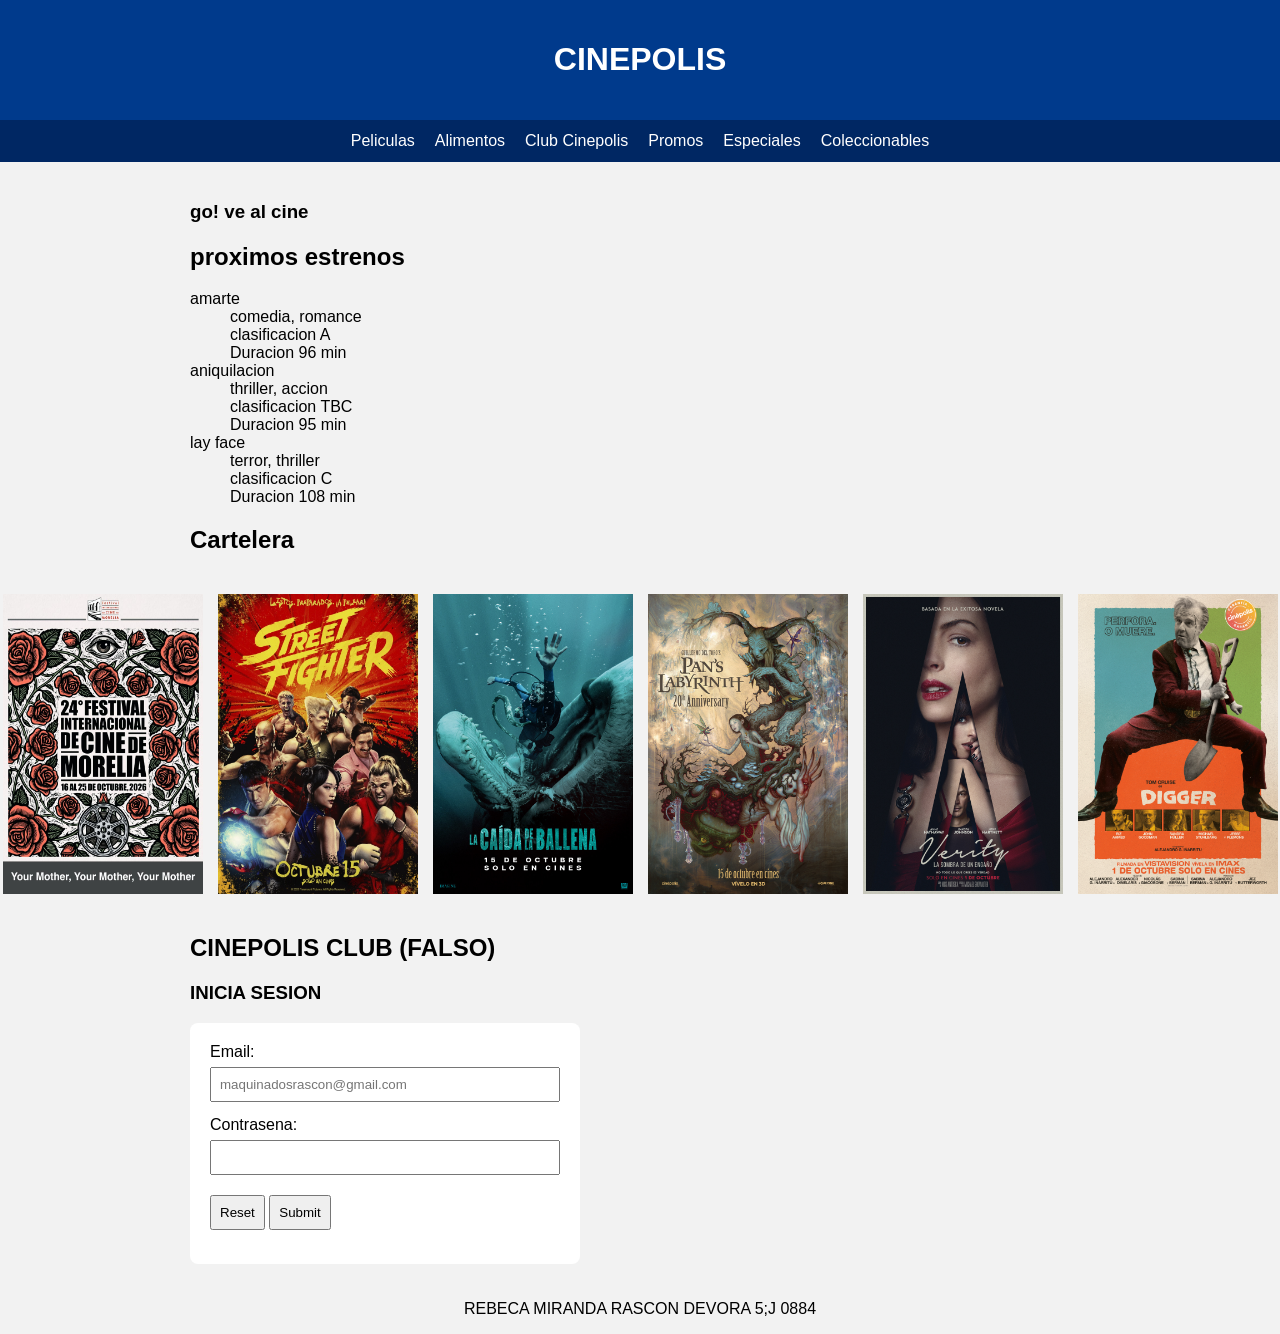
<file: index.html>
<!DOCTYPE html>
<html lang="es">
<head>
	<meta charset="UTF-8">
	<meta name="viewport" content="width=device-width, initial-scale=1.0">
	<title>cinepolis</title>
	<!-- Conecta este HTML con el archivo de estilos -->
	<link rel="stylesheet" href="estilos.css">
</head>

<body>
	<!-- Encabezado con el título -->
	<header>
		<h1>CINEPOLIS</h1>
	</header>

	<!-- Menú href="#" = enlace vacío "#club" salta a la sección con id="club" -->
	<nav>
		<a href="#">Peliculas</a>
		<a href="#">Alimentos</a>
		<a href="#club">Club Cinepolis</a>
		<a href="#">Promos</a>
		<a href="#">Especiales</a>
		<a href="#">Coleccionables</a>
	</nav>

	<!-- Próximos estrenos (class="contenido" caja centrada) -->
	<div class="contenido">
		<h3>go! ve al cine</h3>
		<h2>proximos estrenos</h2>
		<dl>
			<dt>amarte</dt>
			<dd>comedia, romance <br> clasificacion A <br> Duracion 96 min </dd>

			<dt>aniquilacion</dt>
			<dd> thriller, accion <br> clasificacion TBC <br> Duracion 95 min </dd>

			<dt>lay face</dt>
			<dd>terror, thriller <br> clasificacion C <br> Duracion 108 min </dd>
		</dl>

		<h2>Cartelera</h2>
	</div>

	<!-- Imágenes de la cartelera (class="cartelera" fila con acomodo flexible) -->
	<div class="cartelera">
		<img src="imagen1.jpg" alt="pelicula 1" width="200" height="300">
		<img src="imagen2.jpg" alt="pelicula 2" width="200" height="300">
		<img src="imagen3.jpg" alt="pelicula 3" width="200" height="300">
		<img src="imagen4.jpg" alt="pelicula 4" width="200" height="300">
		<img src="imagen5.jpg" alt="pelicula 5" width="200" height="300">
		<img src="imagen6.jpg" alt="pelicula 6" width="200" height="300">
	</div>

	<!-- Club Cinepolis id="club" es el destino del enlace del menú -->
	<section id="club" class="contenido">
		<h2>CINEPOLIS CLUB (FALSO)</h2>
		<h3>INICIA SESION</h3>

		<form action="#" method="POST"> <!--Formulario-->
			<label for="Email">Email:</label>
			<input type="email" id="Email" placeholder="maquinadosrascon@gmail.com" required>

			<label for="password">Contrasena:</label>
			<input type="password" id="password" minlength="6" maxlength="15">

			<!-- borrar todo / enviar -->
			<input type="reset">
			<input type="submit">
		</form>
	</section>
	
	<footer>
		<p>REBECA MIRANDA RASCON DEVORA 5;J 0884</p>
	</footer>
	
</body>

</html>
</file>
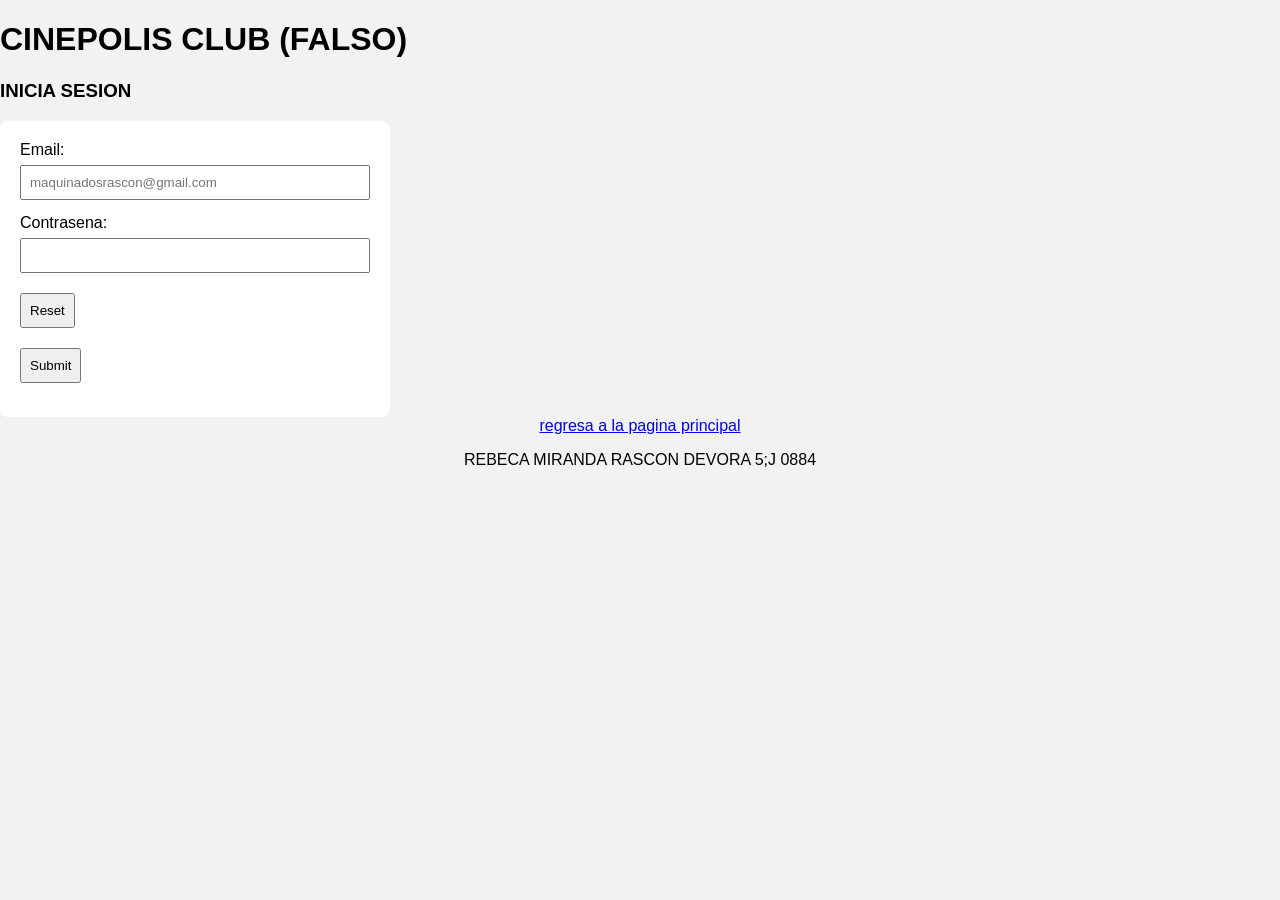
<file: formulario.html>
<!DOCTYPE html>
<html>
<head>
  <meta charset="UTF-8">
  <meta name="viewport" content="width=device-width, initial-scale=1.0">
  <title>CINEPOLISCLUB</title>
  <link rel="stylesheet" href="estilos.css">
</head>
  
<body>
  <h1>CINEPOLIS CLUB (FALSO)</h1>
  <h3>INICIA SESION</h3>

  <form action="#" method="POST">
    <label for="Email">Email:</label>
    <input type="email" id="Email" placeholder="maquinadosrascon@gmail.com" required><br>
    
    <label for="password">Contrasena:</label>
    <input type="password" id="password" minlengh="6" maxlengh="15"><br>

    <input type="reset"><br>
    <input type="submit"><br>

  </form>
</body>

<footer>
  <a href="index.html">regresa a la pagina principal</a>
  <p>REBECA MIRANDA RASCON DEVORA 5;J 0884</p>
</footer>
</html>
</file>
<file: estilos.css>
/* Toda la página */
body {
  font-family: Arial, sans-serif; /* tipo de letra */
  margin: 0;                      /* quita el margen del navegador */
  background-color: #f2f2f2;      /* color de fondo */
}

/* Encabezado */
header {
  background-color: #003a8c;
  color: white;
  text-align: center;             /* centra el texto */
  padding: 20px;                  /* espacio interno */
}

/* Menú: enlaces en fila y centrados */
nav {
  display: flex;
  justify-content: center;
  gap: 20px;                      /* separación entre enlaces */
  background-color: #002763;
  padding: 12px;
}

nav a {
  color: white;
  text-decoration: none;          /* quita el subrayado */
}

/* Caja de contenido centrada */
.contenido {
  max-width: 900px;
  margin: 0 auto;                 /* auto a los lados = centrada */
  padding: 20px;
}

/* Imágenes de la cartelera en fila */
.cartelera {
  display: flex;
  flex-wrap: wrap;                /* si no caben, bajan de fila */
  justify-content: center;
  gap: 15px;
}

/* Formulario */
form {
  max-width: 350px;
  background-color: white;
  padding: 20px;
  border-radius: 8px;             /* esquinas redondeadas */
}

footer {
  font-family: Arial, sans-serif;
  text-align: center;  
}

input {
  width: 100%;
  padding: 8px;
  margin: 6px 0 14px;
  box-sizing: border-box;         /* el padding no agranda el ancho */
}

/* Los botones no ocupan todo el ancho */
input[type="submit"],
input[type="reset"] {
  width: auto;
}
</file>
